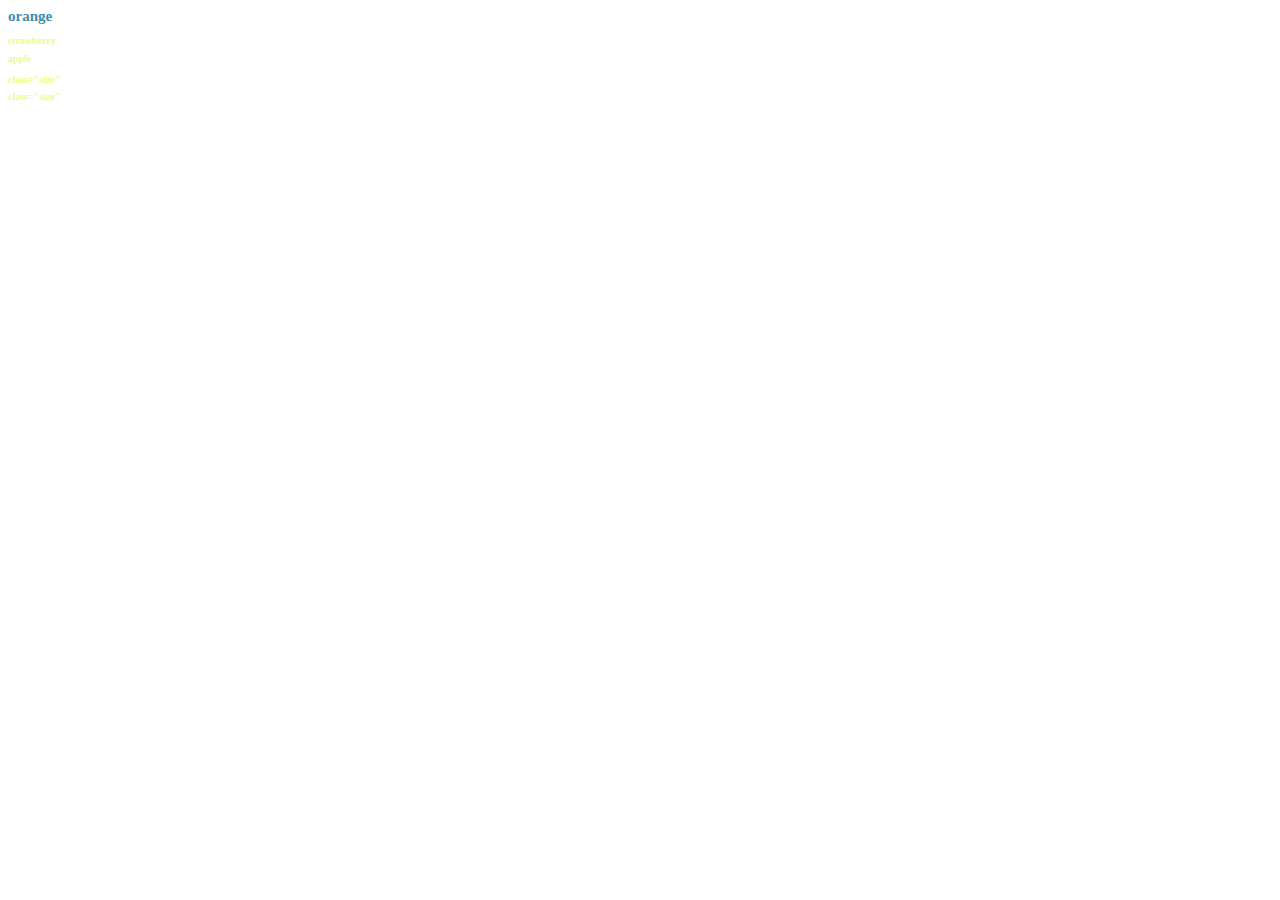
<file: 5.cas/index.html>
<html lang="en">
<head>
    <meta charset="UTF-8">
    <meta name="viewport" content="width=device-width, initial-scale=1.0">
    <title>Document</title>
    <link rel="stylesheet" href="style.css">
</head>
<body>


    <div class="bluesberries">
<h1 class="naslov"> orange </h1>
<h1>  strawberry  </h1>
<h1 class="oboje"> apple </h1>
    </div>

    <div> <h1 class="naslov"></h1>
        <h1>    </h1>
        <h1 class="naslov"></h1>
            </div>

<div>
    <h1>class="size"</h1>
    <h1>   </h1>
    <h1>class="size"</h1>
</div>
    
</body>
</html>
</file>
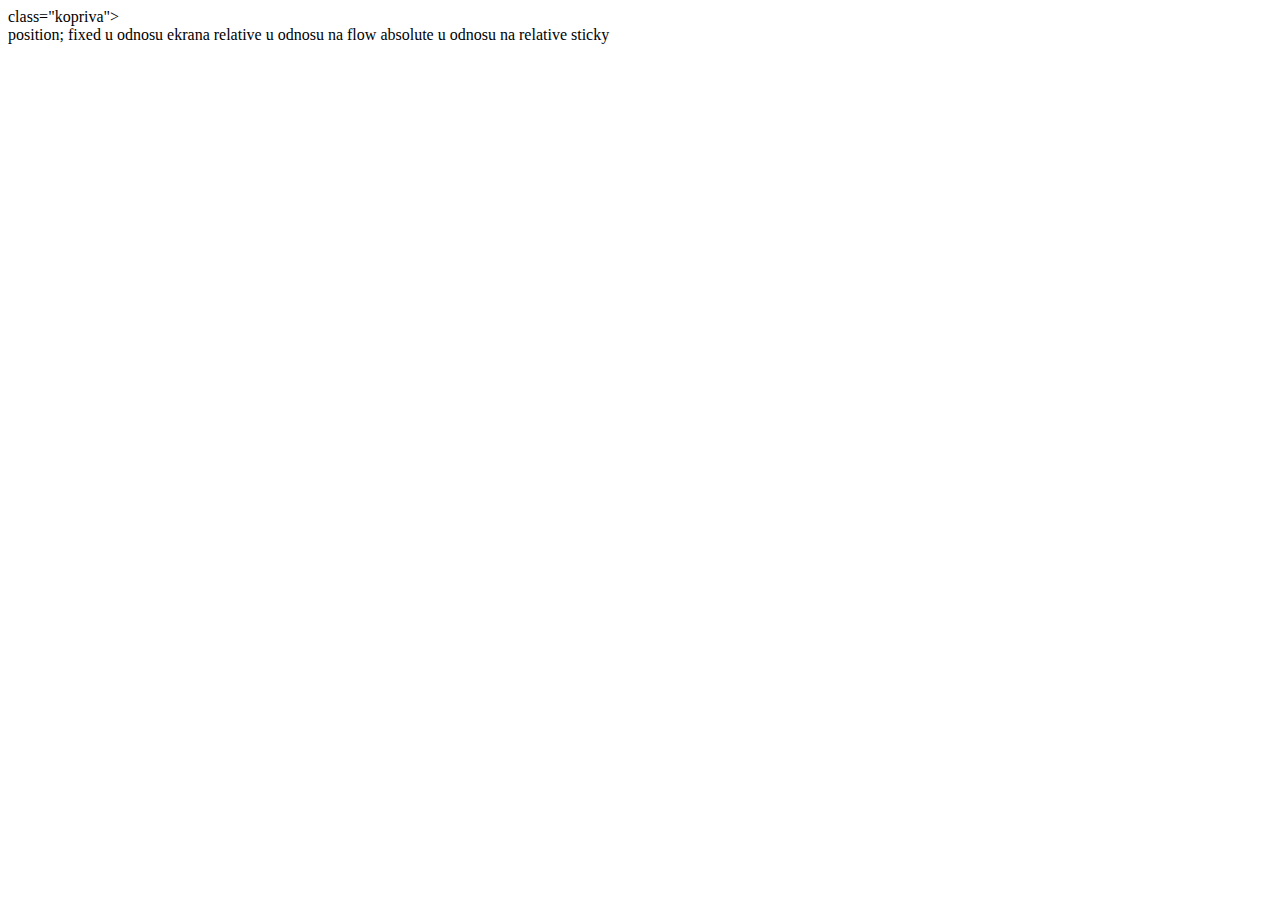
<file: 6.cas/index.html>
<html lang="en">
<head>
    <meta charset="UTF-8">
    <meta name="viewport" content="width=device-width, initial-scale=1.0">
    <title>Document</title>
    <link rel="stylesheet"href="./style.css"
</head>
<body>
<div> class="kopriva">
</div>

</body>
</html>
 
position;

fixed u odnosu ekrana
relative u odnosu na flow <str</strong>
absolute u odnosu na relative
sticky
</file>
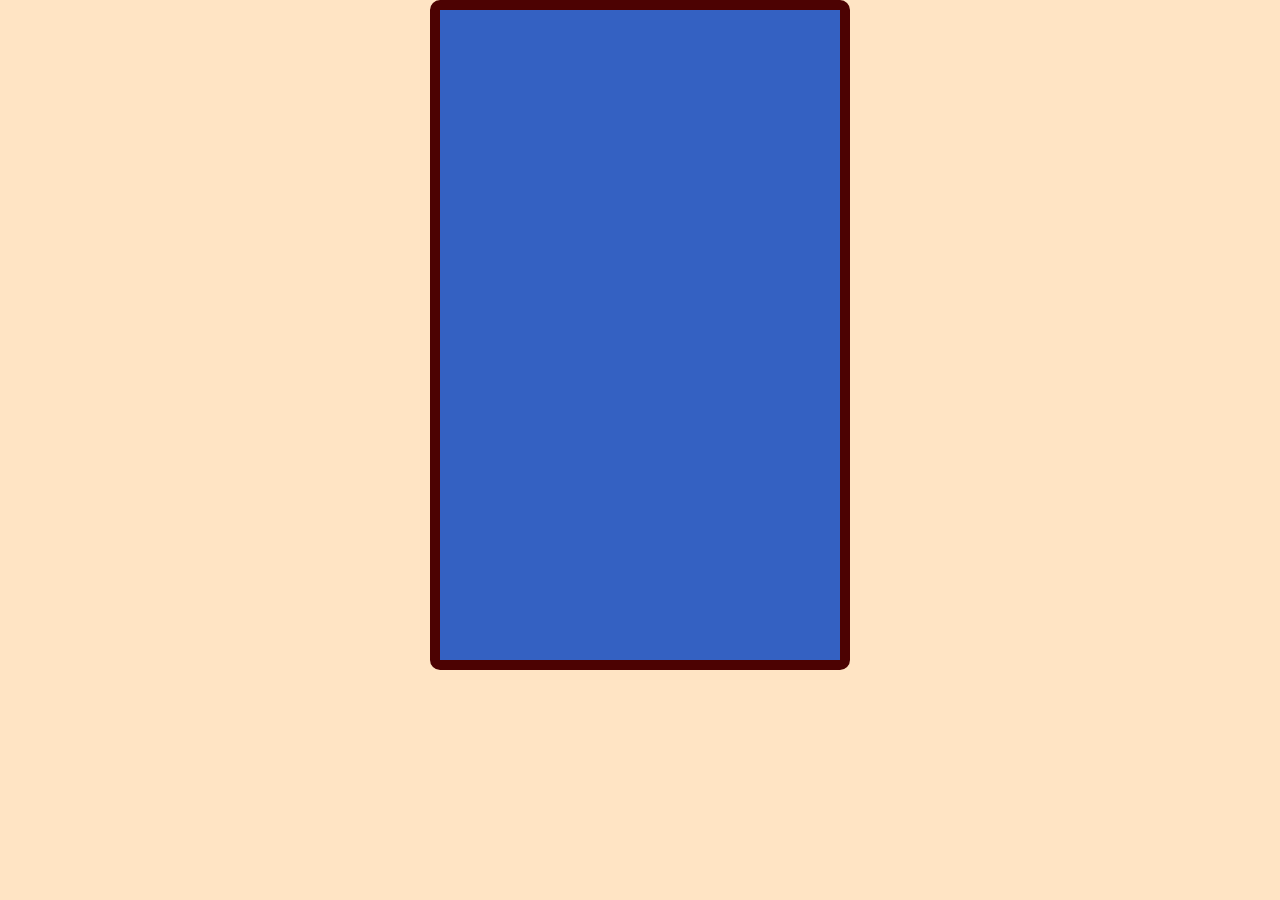
<file: domaci/bilijar.html>
<!DOCTYPE html>
<html lang="en">
    <head>
<meta charset="UTF-8">
<meta name="viewport" content="width=device-width, initial-scale=1.0">
<title>Bilijar</title>
<link rel="stylesheet" href="./bilijar.css">
 </head>
 <body>
<div id="bsto">
<div class="rupa" id="rupa1"></div>
<div class="rupa" id="rupa2"></div>
<div class="rupa" id="rupa3"></div>
<div class="rupa" id="rupa4"></div>
<div class="rupa" id="rupa5"></div>
<div class="rupa" id="rupa6"></div>
</div>
 </body>
</html>
</file>
<file: 5.cas/style.css>
h1{
    font-size: 10px;
    color: rgb(232, 255, 127)
}

.naslov{
    font-size: 15px;
color:rgb(62, 142, 174)

}

.size{
    font-size: 30px;
color: rgb(145, 89, 196);
}

.prvi{
    background-color: black;
}
</file>
<file: 6.cas/style.css>
{
 box-sizing: border-box;
 margin: 0px;
 padding: 0px;
}





.kopriva{   
    background-color: blueviolet;
    font-size: 20px;
    width: 100px;
    height: 300px;
    border: 5px solid blue;
    padding: 0px;
    margin: auto;
    border-radius: 1px 10px 0px 1px;

}


h1 {
margin: 100px;
padding: 50px;
border: 25px  ;
}
</file>
<file: domaci/bilijar.css>
body{
display: flex;
justify-content: center;
height: 100vh;
margin: 0;
padding: 0;
background-color: bisque;
}

#bsto{
width: 400px;
height: 650px;
background-color:rgb(52, 97, 194);
border: 10px solid rgb(76, 2, 2);
border-radius: 10px;
position: relative;
}

.rupa1{
width: 50px;
height: 50px;
border-radius: 50%;
position: absolute;
}

#rupa1{
    background-color: yellow;
    top: -2%;
    left: -20px;
}

#rupa2{
    background-color: rgb(13, 152, 39);
    top: -2%;
    left: -20px;
}

#rupa3{
    background-color: rgb(130, 57, 5);
    top: 45%;
    right: -20px;
}

#rupa4{
background-color: blue;
top: 45%;
right: -20px;
}

#rupa5{
background-color:palevioletred;
bottom: -2%;
left: -20px;
}

#rupa6{
    background-color: black;
    bottom: -2%;
    right: -20px;
}
</file>
